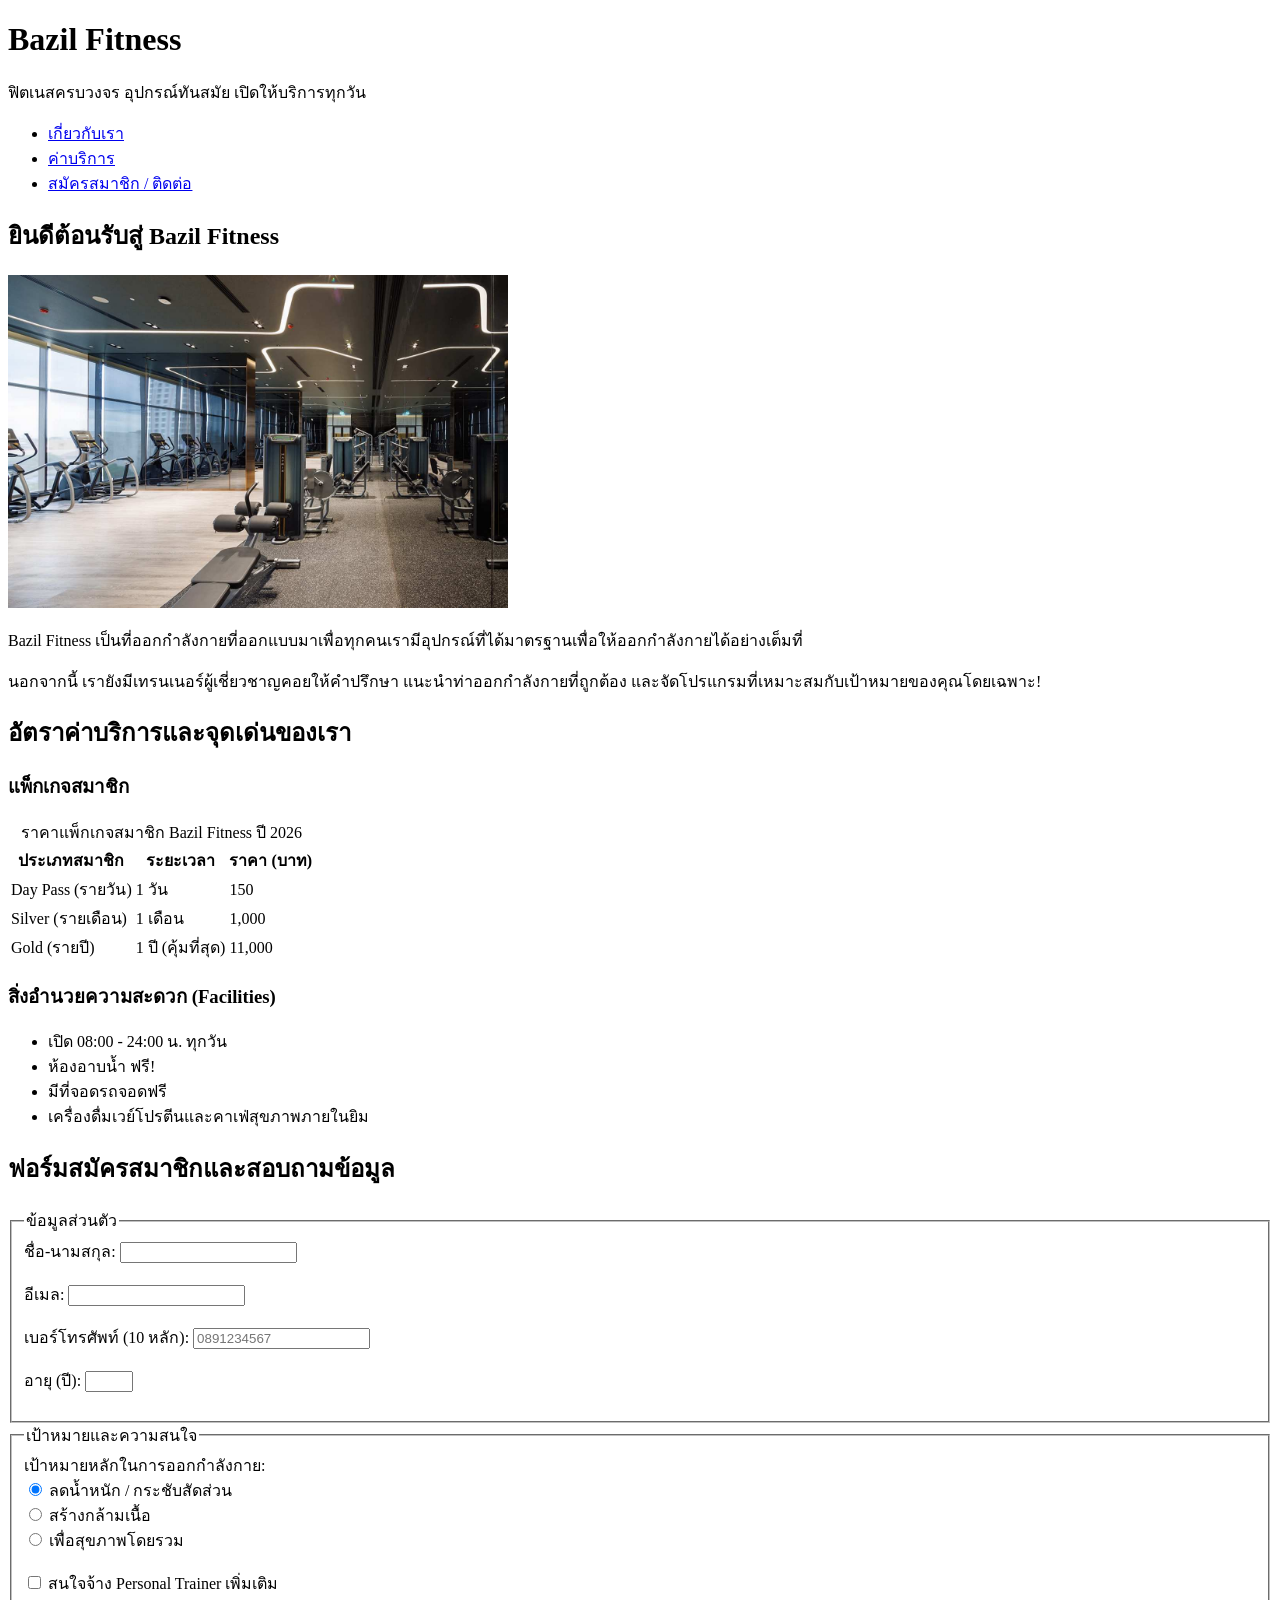
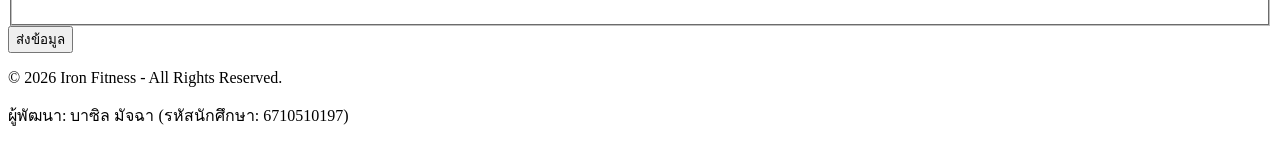
<file: index.html>
<!DOCTYPE html>
<html lang="th">
<head>
    <meta charset="UTF-8">
    <meta name="viewport" content="width=device-width, initial-scale=1.0">
    <title>Bazil Fitness - มาสร้างกล้ามเนื้อไปด้วยกัน สุขภาพดี เริ่มต้นที่นี่</title>
    <link rel="stylesheet" href="style.css">
</head>
<body>

    <header>
        <h1>Bazil Fitness</h1>
        <p>ฟิตเนสครบวงจร อุปกรณ์ทันสมัย เปิดให้บริการทุกวัน</p>
        <nav>
            <ul>
                <li><a href="#about">เกี่ยวกับเรา</a></li>
                <li><a href="#pricing">ค่าบริการ</a></li>
                <li><a href="#contact">สมัครสมาชิก / ติดต่อ</a></li>
            </ul>
        </nav>
    </header>

    <main>
        <section id="about">
            <h2>ยินดีต้อนรับสู่ Bazil Fitness</h2>
            <img src="eRZBN2f5ueo6Doq5zWiOLiEYdcFCmvTF3AZRnrRJ.jpg" alt="บรรยากาศภายในฟิตเนส มีเครื่องเล่นเวทเทรนนิ่งและลู่วิ่ง" width="500">
            <p>Bazil Fitness เป็นที่ออกกำลังกายที่ออกแบบมาเพื่อทุกคนเรามีอุปกรณ์ที่ได้มาตรฐานเพื่อให้ออกกำลังกายได้อย่างเต็มที่</p>
            <p>นอกจากนี้ เรายังมีเทรนเนอร์ผู้เชี่ยวชาญคอยให้คำปรึกษา แนะนำท่าออกกำลังกายที่ถูกต้อง และจัดโปรแกรมที่เหมาะสมกับเป้าหมายของคุณโดยเฉพาะ!</p>
        </section>

        <section id="pricing">
            <h2>อัตราค่าบริการและจุดเด่นของเรา</h2>
            
            <article>
                <h3>แพ็กเกจสมาชิก</h3>
                <table>
                    <caption>ราคาแพ็กเกจสมาชิก Bazil Fitness ปี 2026</caption>
                    <thead>
                        <tr>
                            <th scope="col">ประเภทสมาชิก</th>
                            <th scope="col">ระยะเวลา</th>
                            <th scope="col">ราคา (บาท)</th>
                        </tr>
                    </thead>
                    <tbody>
                        <tr>
                            <td>Day Pass (รายวัน)</td>
                            <td>1 วัน</td>
                            <td>150</td>
                        </tr>
                        <tr>
                            <td>Silver (รายเดือน)</td>
                            <td>1 เดือน</td>
                            <td>1,000</td>
                        </tr>
                        <tr>
                            <td>Gold (รายปี)</td>
                            <td>1 ปี (คุ้มที่สุด)</td>
                            <td>11,000</td>
                        </tr>
                    </tbody>
                </table>
            </article>

            <article class="features">
                <h3>สิ่งอำนวยความสะดวก (Facilities)</h3>
                <ul>
                    <li>เปิด 08:00 - 24:00 น. ทุกวัน</li>
                    <li>ห้องอาบน้ำ ฟรี!</li>
                    <li>มีที่จอดรถจอดฟรี</li>
                    <li>เครื่องดื่มเวย์โปรตีนและคาเฟ่สุขภาพภายในยิม</li>
                </ul>
            </article>
        </section>

        <section id="contact">
            <h2>ฟอร์มสมัครสมาชิกและสอบถามข้อมูล</h2>
            <form action="#" method="post">
                <fieldset>
                    <legend>ข้อมูลส่วนตัว</legend>
                    
                    <label for="fullname">ชื่อ-นามสกุล:</label>
                    <input type="text" id="fullname" name="fullname" required><br><br>

                    <label for="email">อีเมล:</label>
                    <input type="email" id="email" name="email" required><br><br>

                    <label for="phone">เบอร์โทรศัพท์ (10 หลัก):</label>
                    <input type="tel" id="phone" name="phone" pattern="[0-9]{10}" placeholder="0891234567"><br><br>

                    <label for="age">อายุ (ปี):</label>
                    <input type="number" id="age" name="age" min="15" max="80" required><br><br>
                </fieldset>

                <fieldset>
                    <legend>เป้าหมายและความสนใจ</legend>

                    <label>เป้าหมายหลักในการออกกำลังกาย:</label><br>
                    <input type="radio" id="goal-weightloss" name="goal" value="weightloss" checked>
                    <label for="goal-weightloss">ลดน้ำหนัก / กระชับสัดส่วน</label><br>
                    
                    <input type="radio" id="goal-muscle" name="goal" value="muscle">
                    <label for="goal-muscle">สร้างกล้ามเนื้อ</label><br>
                    
                    <input type="radio" id="goal-health" name="goal" value="health">
                    <label for="goal-health">เพื่อสุขภาพโดยรวม</label><br><br>

                    <input type="checkbox" id="need-trainer" name="need-trainer" value="yes">
                    <label for="need-trainer">สนใจจ้าง Personal Trainer เพิ่มเติม</label><br><br>
                </fieldset>

                <button type="submit">ส่งข้อมูล</button>
            </form>
        </section>
    </main>

    <footer>
        <p>&copy; 2026 Iron Fitness - All Rights Reserved.</p>
        <p>ผู้พัฒนา: บาซิล มัจฉา (รหัสนักศึกษา: 6710510197)</p>
    </footer>

</body>
</html>
</file>
<file: style.css>
body {
    font-family: "seaweed script", cursive;
}
 
div {
    /*style for div elements 1 rem = 16px*/
    font-size: 2.5rem;
 
}
.card {
    /*style for card elements*/
    background-color: #a8a1e6;
    border-radius: 10px;
    border: 3px solid rgb(9, 182, 130);
    padding: 20px;
    box-shadow: 0px 4px 6px rgba(0, 0, 0, 0.1)  ;

}
a:hover {
    /*style for anchor elements on hover*/
    color: #f79c26; /* tomato color on hover */
    text-decoration: underline;
    font-size: 1.2rem;
}
</file>
